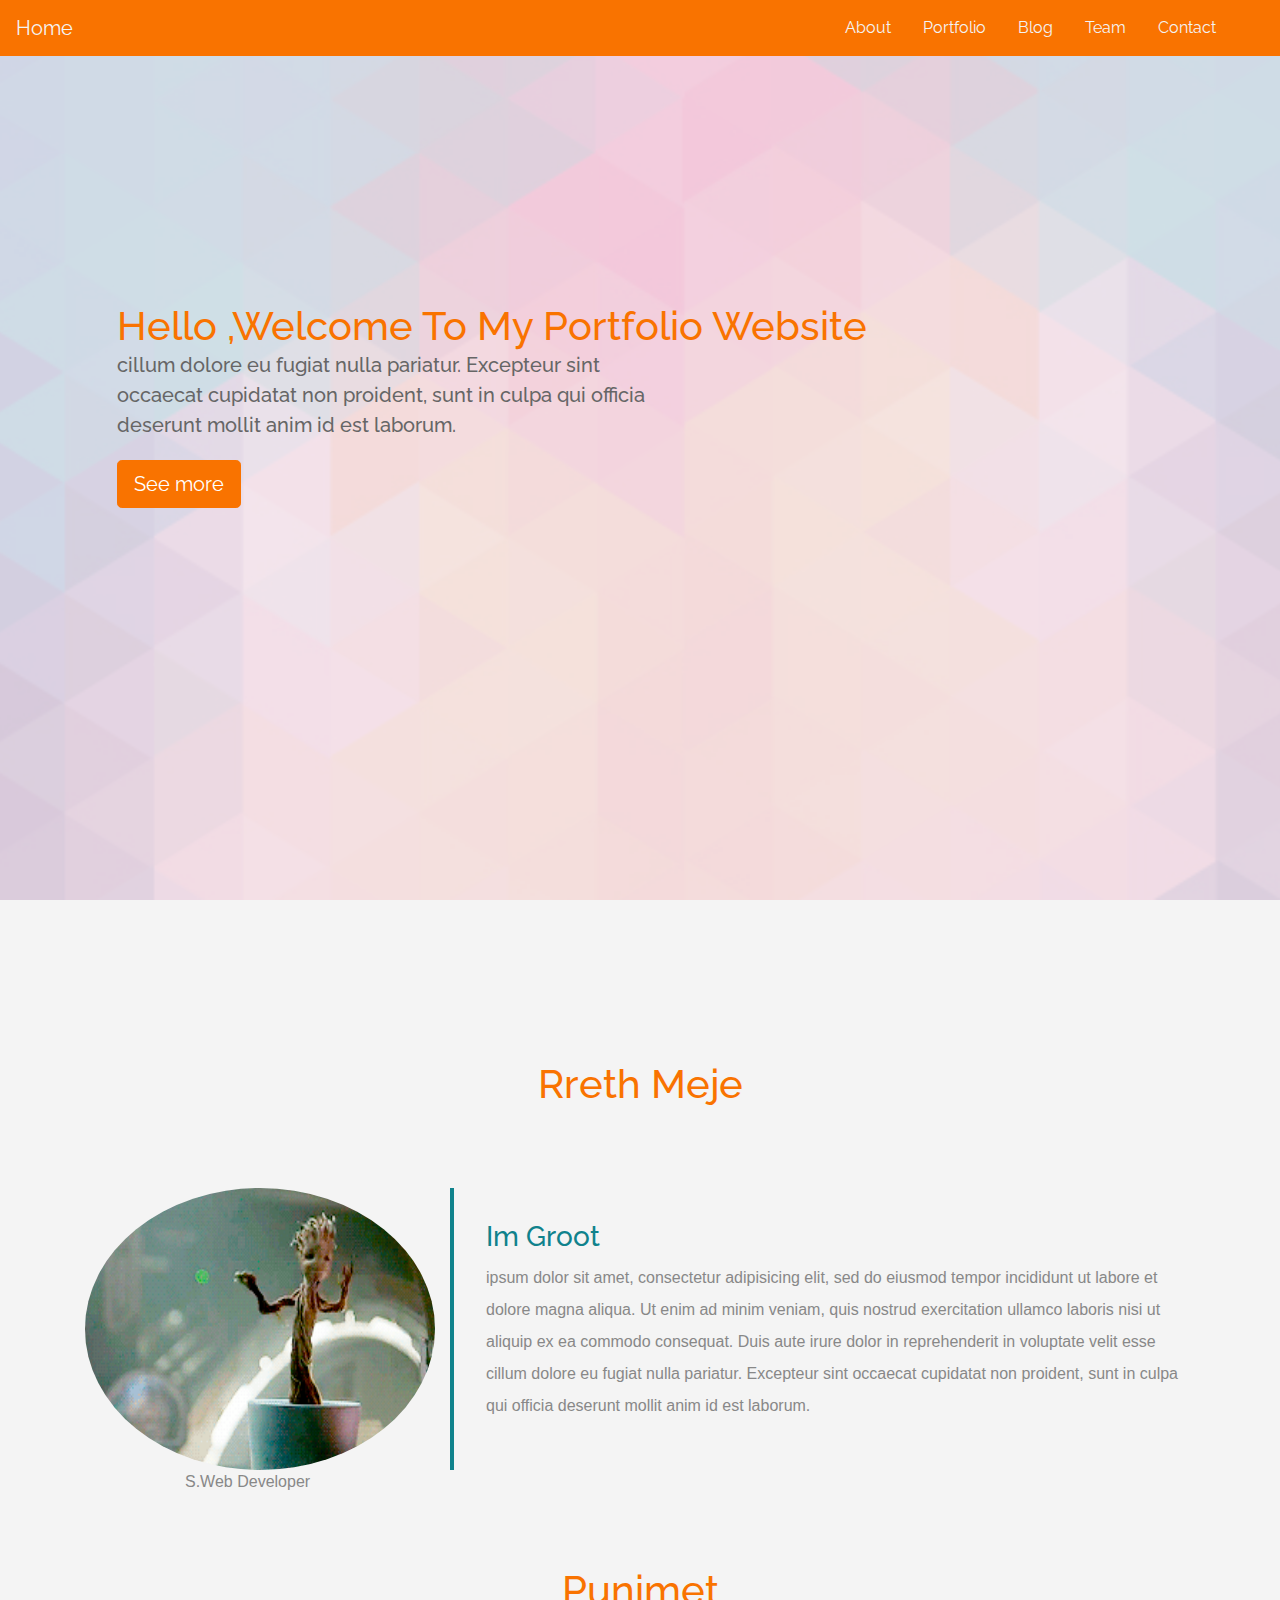
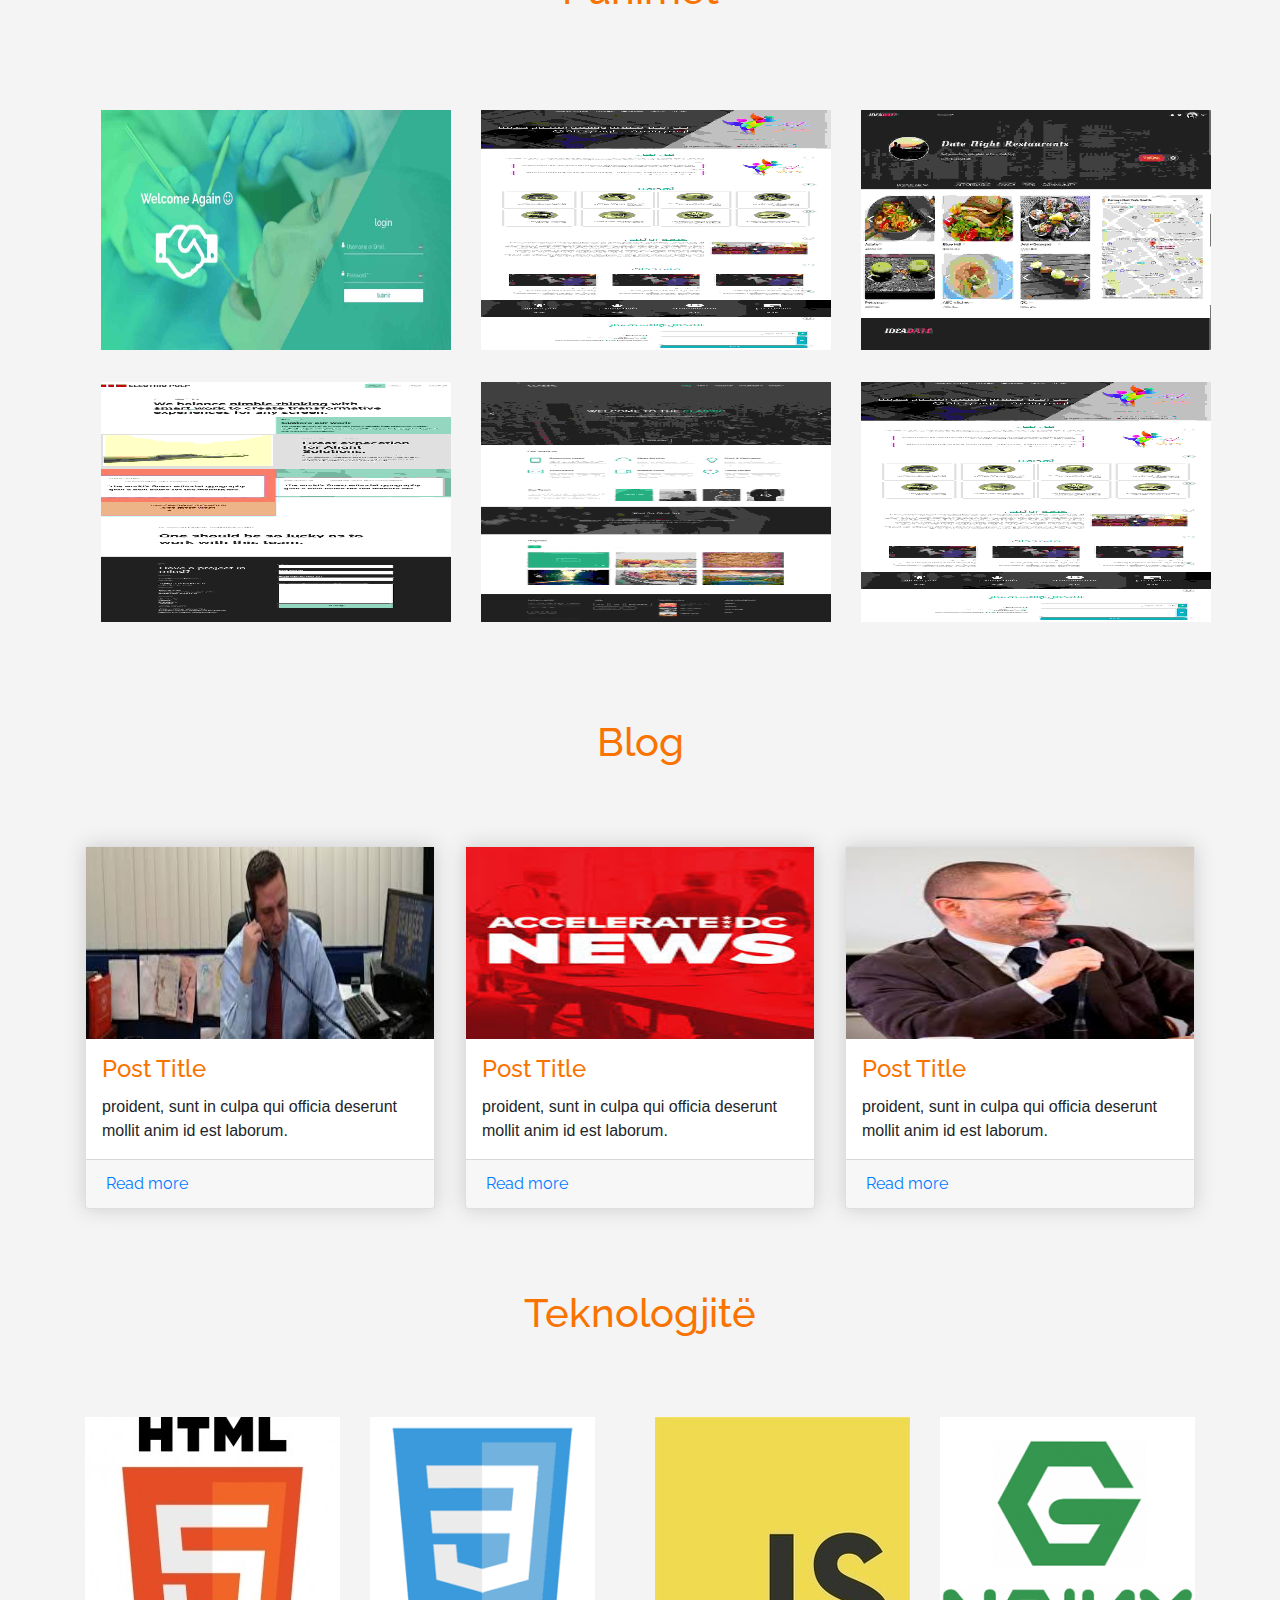
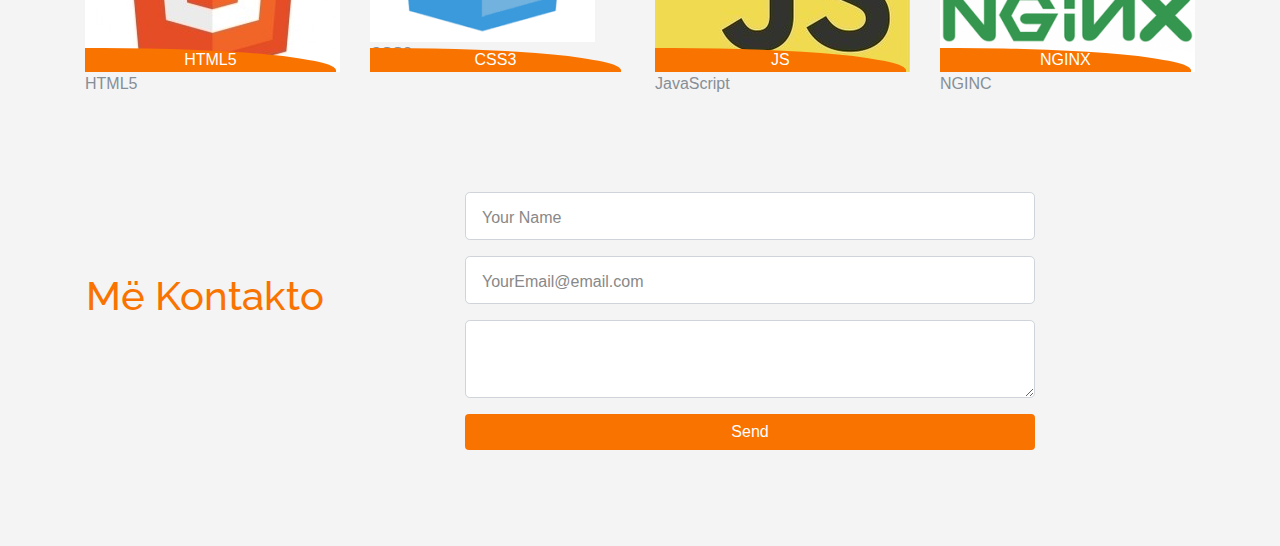
<file: webd/index.html>
<!DOCTYPE html>
<html lang="en">
<head>
	<title>Portoflio Web Page</title>
	 <!-- add bootstrap css file -->

      <link rel="stylesheet" type="text/css" href="css/bootstrap.min.css">
      <link rel="stylesheet" type="text/css" href="css/main.css">

</head>
<body>
  <!-- navbar -->

  <nav class="navbar navbar-expand-lg fixed-top ">
	  <a class="navbar-brand" href="#">Home</a>
	  <button class="navbar-toggler" type="button" data-toggle="collapse" data-target="#navbarSupportedContent" aria-controls="navbarSupportedContent" aria-expanded="false" aria-label="Toggle navigation">
	    <span class="navbar-toggler-icon"></span>
	  </button>

	  <div class="collapse navbar-collapse " id="navbarSupportedContent">
	    <ul class="navbar-nav mr-4">
	      
	      <li class="nav-item">
	        <a class="nav-link" data-value="about" href="#">About</a>
	      </li>
	      <li class="nav-item">
	        <a class="nav-link " data-value="portfolio" href="#">Portfolio</a>
	      </li>
	      <li class="nav-item">
	        <a class="nav-link " data-value="blog" href="#">Blog</a>
	      </li>
	      <li class="nav-item">
	        <a class="nav-link " data-value="team" href="#">
	        Team</a>
	      </li>
	      <li class="nav-item">
	        <a class="nav-link " data-value="contact" href="#">Contact</a>
	      </li>
	    
	    </ul>
	    
	  </div>
</nav>
<!-- header -->
<header class="header ">
  <div class="overlay"></div>
   <div class="container">
   	  <div class="description ">
  	<h1>
  		Hello ,Welcome To My Portfolio Website
  		<p>
  		cillum dolore eu fugiat nulla pariatur. Excepteur sint occaecat cupidatat non
  		proident, sunt in culpa qui officia deserunt mollit anim id est laborum.</p>
  		<span data-tilt>
  		<button  onclick="window.location.href='#about' " class="btn btn-outline-secondary btn-lg" data-value="about" >See more</button></span>

  	</h1>
  </div>
   </div>
  
</header>

<!-- about section -->
<div class="about" id="about">
	<div class="container">
	  <h1 class="text-center">Rreth Meje</h1>
		<div class="row">
			<div class="col-lg-4 col-md-4 col-sm-12">
				<img src="images/gif.gif" class="img-fluid">
				<span class="text-justify">S.Web Developer</span>
			</div>
			<div class="col-lg-8 col-md-8 col-sm-12 desc">
			  
				<h3>Im Groot </h3>
				<p>
				   ipsum dolor sit amet, consectetur adipisicing elit, sed do eiusmod
					tempor incididunt ut labore et dolore magna aliqua. Ut enim ad minim veniam,
					quis nostrud exercitation ullamco laboris nisi ut aliquip ex ea commodo
					consequat. Duis aute irure dolor in reprehenderit in voluptate velit esse
					cillum dolore eu fugiat nulla pariatur. Excepteur sint occaecat cupidatat non
					proident, sunt in culpa qui officia deserunt mollit anim id est laborum.
				</p>
			</div>
		</div>
	</div>
</div>

<!-- portfolio -->
<div class="portfolio" id="portfolio">
     <h1 class="text-center">Punimet</h1>
	<div class="container">
		<div class="row">
			<div class="col-lg-4 col-md-4 col-sm-12">
				<img src="images/portfolio/port13-2.jpeg" class="img-fluid">
			</div>
			<div class="col-lg-4 col-md-4 col-sm-12">
				<img src="images/portfolio/port1-2.jpeg" class="img-fluid">
			</div>
			

			<div class="col-lg-4 col-md-4 col-sm-12">
				<img src="images/portfolio/port3-2.jpeg" class="img-fluid">
			</div>
			
			<div class="col-lg-4 col-md-4 col-sm-12">
				<img src="images/portfolio/electric2.jpeg" class="img-fluid">
			</div>

			<div class="col-lg-4 col-md-4 col-sm-12">
				<img src="images/portfolio/Classic2.jpg" class="img-fluid">
			</div>
			<div class="col-lg-4 col-md-4 col-sm-12">
				<img src="images/portfolio/port1-2.jpeg" class="img-fluid">
			</div>
			
		</div>
	</div>
</div>


<!-- Posts section -->
<div class="blog" id="blog">
	<div class="container">
	<h1 class="text-center">Blog</h1>
		<div class="row">
			<div class="col-md-4 col-lg-4 col-sm-12">
				<div class="card">
					<div class="card-img">
						<img src="images/posts/polit.jpg" class="img-fluid">
					</div>
					
					<div class="card-body">
					<h4 class="card-title">Post Title</h4>
						<p class="card-text">
							
							proident, sunt in culpa qui officia deserunt mollit anim id est laborum.
						</p>
					</div>
					<div class="card-footer">
						<a href="" class="card-link">Read more</a>
					</div>
				</div>
			</div>
			<div class="col-md-4 col-lg-4 col-sm-12">
				<div class="card">
					<div class="card-img">
						<img src="images/posts/images.jpg" class="img-fluid">
					</div>
					
					<div class="card-body">
					   <h4 class="card-title">Post Title</h4>
						<p class="card-text">
							
							proident, sunt in culpa qui officia deserunt mollit anim id est laborum.
						</p>
					</div>
					<div class="card-footer">
						<a href="" class="card-link">Read more</a>
					</div>
				</div>
			</div>
			<div class="col-md-4 col-lg-4 col-sm-12">
				<div class="card">
					<div class="card-img">
						<img src="images/posts/imag2.jpg" class="img-fluid">
					</div>
					
					<div class="card-body">
					<h4 class="card-title">Post Title</h4>
						<p class="card-text">
							
							proident, sunt in culpa qui officia deserunt mollit anim id est laborum.
						</p>
					</div>
					<div class="card-footer">
						<a href="" class="card-link">Read more</a>
					</div>
				</div>
			</div>
		</div>
	</div>
</div>

<!-- Team section -->
<div class="team" id="team">
	<div class="container">
	   <h1 class="text-center">Teknologjitë</h1>
		<div class="row">
			<div class="col-lg-3 col-md-3 col-sm-12 item">
				<img src="images/html.jpg" class="img-fluid" alt="team">
				<div class="des">
				 	HTML5
				 </div>
				<span class="text-muted">HTML5</span>
			</div>
			<div class="col-lg-3 col-md-3 col-sm-12 item">
				<img src="images/css.png" class="img-fluid" alt="team">
				<div class="des">
				 	 CSS3
				 </div>
				<span class="text-muted">CSS3</span>
			</div>
			<div class="col-lg-3 col-md-3 col-sm-12 item">
				<img src="images/js.jpeg" class="img-fluid" alt="team">
				<div class="des">
				 	JS 
				 </div>
				<span class="text-muted">JavaScript</span>
			</div>
			<div class="col-lg-3 col-md-3 col-sm-12 item">
				<img src="images/nginx.png" class="img-fluid" alt="team">
				 <div class="des">
				 	NGINX
				 </div>
				<span class="text-muted">NGINC</span>
			</div>
		</div>
	</div>
</div>

<!-- Contact form -->
<div class="contact-form" id="contact">
	<div class="container">
		<form>
			<div class="row">
				<div class="col-lg-4 col-md-4 col-sm-12">
				  <h1>Më Kontakto</h1>	
				</div>
				<div class="col-lg-8 col-md-8 col-sm-12 right">
				   <div class="form-group">
				   	 <input type="text" class="form-control form-control-lg" placeholder="Your Name" name="">
				   </div>
				   <div class="form-group">
				   	 <input type="email" class="form-control form-control-lg" placeholder="YourEmail@email.com" name="email">
				   </div>
				   <div class="form-group">
				   	 <textarea class="form-control form-control-lg">
				   	 	
				   	 </textarea>
				   </div>
				   <input type="submit" class="btn btn-secondary btn-block" value="Send" name="">
				</div>
			</div>
		</form>
	</div>
</div>
<!-- add Javasscript file from js file -->
<script type="text/javascript" src="js/jquery.min.js"></script>
<script type="text/javascript" src="js/bootstrap.min.js"></script>
<script type="text/javascript" src='js/main.js'></script>

</body>
</html>
</file>
<file: webd/css/main.css>
@import url('https://fonts.googleapis.com/css?family=Raleway');

body{
	padding: 0;
	margin: 0;
	background:#f4f4f4;
}
html,h1,h2,h3,h4,h5,h6,a{
	font-family: "Raleway";
}
.navbar{
	background:#F97300;
}
.nav-link , .navbar-brand{
	color: #f4f4f4;
	cursor: pointer;
}
.nav-link{
	margin-right: 1em !important;
}
.nav-link:hover{
	background: #f4f4f4;
	color: #f97300;

}
.navbar-collapse{
 justify-content: flex-end;
}
.navbar-toggler{
  background:#fff !important;
}

/*header style*/
.header{
	position: relative;
	background-image: url('../images/abstract_background.jpg');

	background-size: cover;
	background-position: center;
}
.overlay{
	position: absolute;
	min-height: 100%;
	min-width: 100%;
	left: 0;
	top: 0;
	background: rgba(244, 244, 244, 0.79);
}
.description{
    position: absolute;
    top: 30%;
    margin: auto;
    padding: 2em;

}
.description h1{
	color:#F97300 ;
}
.description p{
	color:#666;
	font-size: 20px;
	width: 50%;
	line-height: 1.5;
}
.description button{
	border:1px  solid #F97300;
	background:#F97300;
	color:#fff;
}
.about{
	margin: 4em 0;
	padding: 1em;
	position: relative;
}
.about h1{
	color:#F97300;
	margin: 2em;
}
.about img{
	height: 100%;
    width: 100%;
    border-radius: 50%
}
.about span{
	display: block;
	color: #888;
	position: absolute;
	left: 115px;
}
.about .desc{
	padding: 2em;
	border-left:4px solid #10828C;
}
.about .desc h3{
	color: #10828C;
}
.about .desc p{
	line-height:2;
	color:#888;
}


/*Portfolio*/
.portfolio{
	margin: 4em 0;
    position: relative;	
}
.portfolio h1{
	color:#F97300;
	margin: 2em;	
}
.portfolio img{
	 height: 15rem;
	 width: 100%;
	 margin: 1em;

	

}

/*blog style*/

.blog{
	margin: 4em 0;
	position: relative;	
}
.blog h1{
	color:#F97300;
	margin: 2em;	
}
.blog .card{
	box-shadow: 0 0 20px #ccc;
}
.blog .card img{
	width: 100%;
	height: 12em;
}
@media and (max-width: 768px){
 .team .item img{
 	width: 100%;
 }	
}
.blog .card-title{
	color:#F97300;
	 
}
.blog .card-body{
	padding: 1em;
}
.team{
	margin: 4em 0;
	position: relative;

}
.team h1{
	color:#F97300;
	margin: 2em;	
}
.team .item{
	position: relative;
	overflow: hidden;	
}
.team .des{
	background: #F97300;
	color: #fff;
	text-align: center;
	border-top-right-radius: 93%;
	transition:.3s ease-in-out;
	position: absolute;
	width: 88%;
	bottom: 24px;


}
.team .item:hover .des{
	height: 100%;
	background:#f973007d;
    position: absolute;
	width: 89%;
	padding: 5em;
	top: 0;
	border-top-right-radius: 0;
}
.contact-form{
	margin: 6em 0;
	position: relative;		
}

.contact-form h1{
	padding:2em 1px;
	color: #F97300; 
}
.contact-form .right{
	max-width: 600px;
}
.contact-form .right .btn-secondary{
	background:  #F97300;
	color: #fff;
	border:0;
}
.contact-form .right .form-control::placeholder{
	color: #888;
	font-size: 16px;
}
</file>
